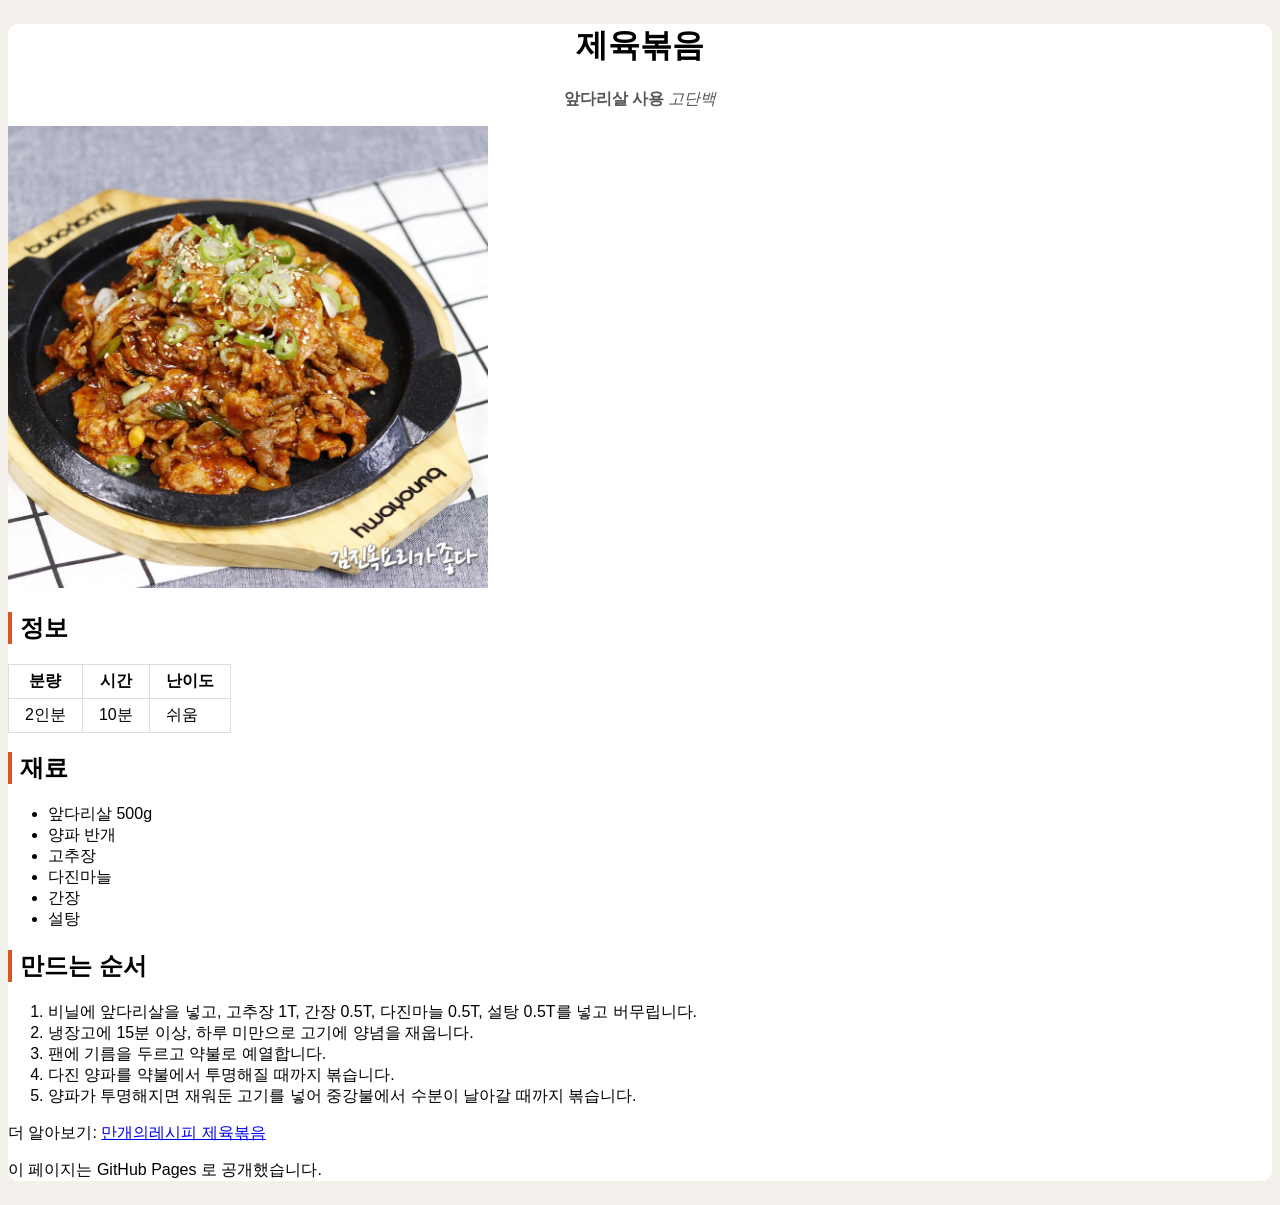
<file: index.html>
<!DOCTYPE html>
<html lang="ko">

<head>
  <meta charset="utf-8">
  <meta name="viewport" content="width=device-width, initial-scale=1">
  <title>레시피</title>
  <link rel="stylesheet" href="style.css">
</head>

<body>
  <div id="wrapper">
    <h1 id="title">제육볶음</h1>
    <p class="summary"><strong>앞다리살 사용</strong> <em>고단백</em></p>
    <img src="images/jaeyook.jpg" alt="a dish of jaeyook" width="480">

    <h2>정보</h2>
    <table>
      <tr>
        <th>분량</th>
        <th>시간</th>
        <th>난이도</th>
      </tr>
      <tr>
        <td>2인분</td>
        <td> 10분</td>
        <td> 쉬움</td>
      </tr>
    </table>

    <h2>재료</h2>
    <ul>
      <li>앞다리살 500g</li>
      <li>양파 반개</li>
      <li>고추장</li>
      <li>다진마늘</li>
      <li>간장</li>
      <li>설탕</li>
    </ul>

    <h2>만드는 순서</h2>
    <ol>
      <li>비닐에 앞다리살을 넣고, 고추장 1T, 간장 0.5T, 다진마늘 0.5T, 설탕 0.5T를 넣고 버무립니다.</li>
      <li>냉장고에 15분 이상, 하루 미만으로 고기에 양념을 재웁니다.</li>
      <li>팬에 기름을 두르고 약불로 예열합니다.</li>
      <li>다진 양파를 약불에서 투명해질 때까지 볶습니다.</li>
      <li>양파가 투명해지면 재워둔 고기를 넣어 중강불에서 수분이 날아갈 때까지 볶습니다.</li>
    </ol>

    <p>더 알아보기: <a
        href="https://www.10000recipe.com/recipe/6905743?srsltid=AU7gw4UHWBBXwslIZmZJme1WBoIGg9qFR_nZca_9fyFp1a91oht2BHKt">만개의레시피
        제육볶음</a></p>
    <p>이 페이지는 GitHub Pages 로 공개했습니다.</p>

</body>
</div>

</html>
</file>
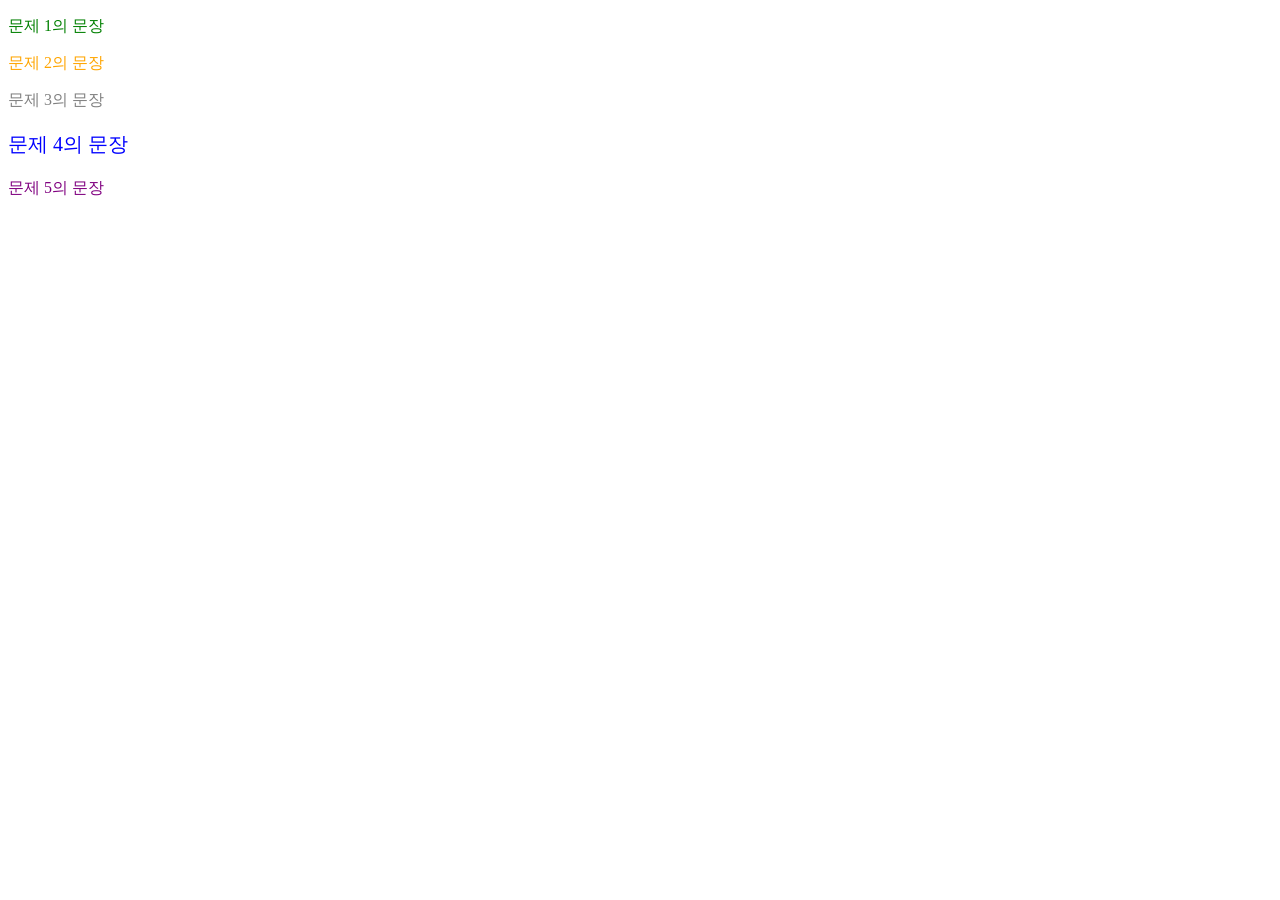
<file: p5_quiz.html>
<!DOCTYPE html>
<html lang="ko">
<head>
  <meta charset="utf-8">
  <title>P5 우선순위 퀴즈</title>
  <style>
    /* 문제 1 */
    p { color: red; }
    .note { color: blue; }
    #star { color: green; }

    /* 문제 2 */
    .tip.big { color: orange; }
    .tip { color: blue; }

    /* 문제 3 */
    .urgent { color: red; }
    .memo { color: gray; }

    /* 문제 4 */
    #panel { color: red; font-size: 20px; }
    .info { color: blue !important; font-size: 12px; }

    /* 문제 5 */
    #hero { color: green; }
  </style>
</head>
<body>
  <p id="star" class="note">문제 1의 문장</p>
  <p class="tip big">문제 2의 문장</p>
  <p class="memo urgent">문제 3의 문장</p>
  <p id="panel" class="info">문제 4의 문장</p>
  <p id="hero" style="color: purple;">문제 5의 문장</p>
</body>
</html>
</file>
<file: style.css>
body {
     background: #f4f1ec;
     font-family: "Segoe UI", "Malgun Gothic", sans-serif;
   }

    h2 {
    border-left: 4px solid #d9541e;
    padding-left: 8px;
    }

   table {
     border-collapse: collapse;
   }

   th {
     border: 1px solid #dddddd;
     padding: 6px 16px;
   }

   td {
     border: 1px solid #dddddd;
     padding: 6px 16px;
   }

   .summary {
     color: #555555;
     text-align: center;
   }

   #title {
    text-align: center;
   }

   #wrapper {
    width: 640;
    background: white;
    margin: 24px auto;
    padding: 24;
    border-radius: 10px;
   }
</file>
